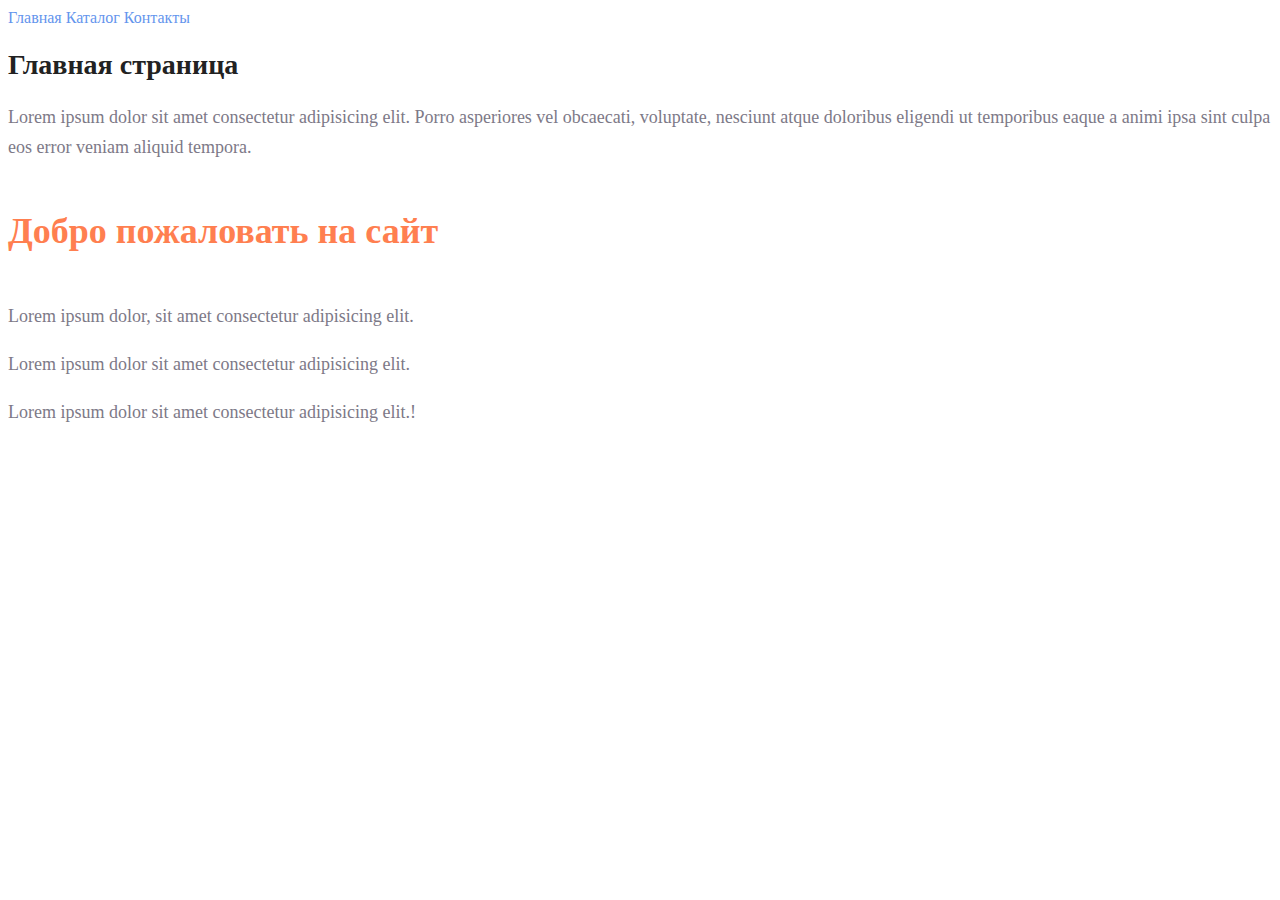
<file: index.html>
<!DOCTYPE html>
<html lang="en">
  <head>
    <meta charset="UTF-8" />
    <meta http-equiv="X-UA-Compatible" content="IE=edge" />
    <meta name="viewport" content="width=device-width, initial-scale=1.0" />
    <title>Домашнее задание №</title>
    <link rel="stylesheet" href="style.css" />
  </head>
  <body>
    <header>
      <nav>
        <a class="link" href="#">Главная</a>
        <a class="link" href="catalog.html">Каталог</a>
        <a class="link" href="#">Контакты</a>
      </nav>
    </header>
    <main>
      <h1 class="title-main">Главная страница</h1>
      <p class="description">
        Lorem ipsum dolor sit amet consectetur adipisicing elit. Porro asperiores vel obcaecati, voluptate, nesciunt atque doloribus eligendi ut
        temporibus eaque a animi ipsa sint culpa eos error veniam aliquid tempora.
      </p>

      <h2 class="title">Добро пожаловать на сайт</h2>
      <p class="description">Lorem ipsum dolor, sit amet consectetur adipisicing elit.</p>
      <p class="description">Lorem ipsum dolor sit amet consectetur adipisicing elit.</p>
      <p class="description">Lorem ipsum dolor sit amet consectetur adipisicing elit.!</p>
    </main>
    <footer></footer>
  </body>
</html>
</file>
<file: style.css>
a {
  text-decoration: none;
}

.link {
  color: cornflowerblue;
  font-size: 16px;
  line-height: 20px;
}

.title-main {
  color: #222222;
  font-size: 28px;
  line-height: 36px;
  font-weight: bold;
}

.description {
  font-style: normal;
  font-weight: 300;
  font-size: 18px;
  line-height: 30px;
  color: #7d7987;
}

.title {
  color: coral;
  font-style: normal;
  font-weight: 700;
  font-size: 36px;
  line-height: 80px;
}
</file>
